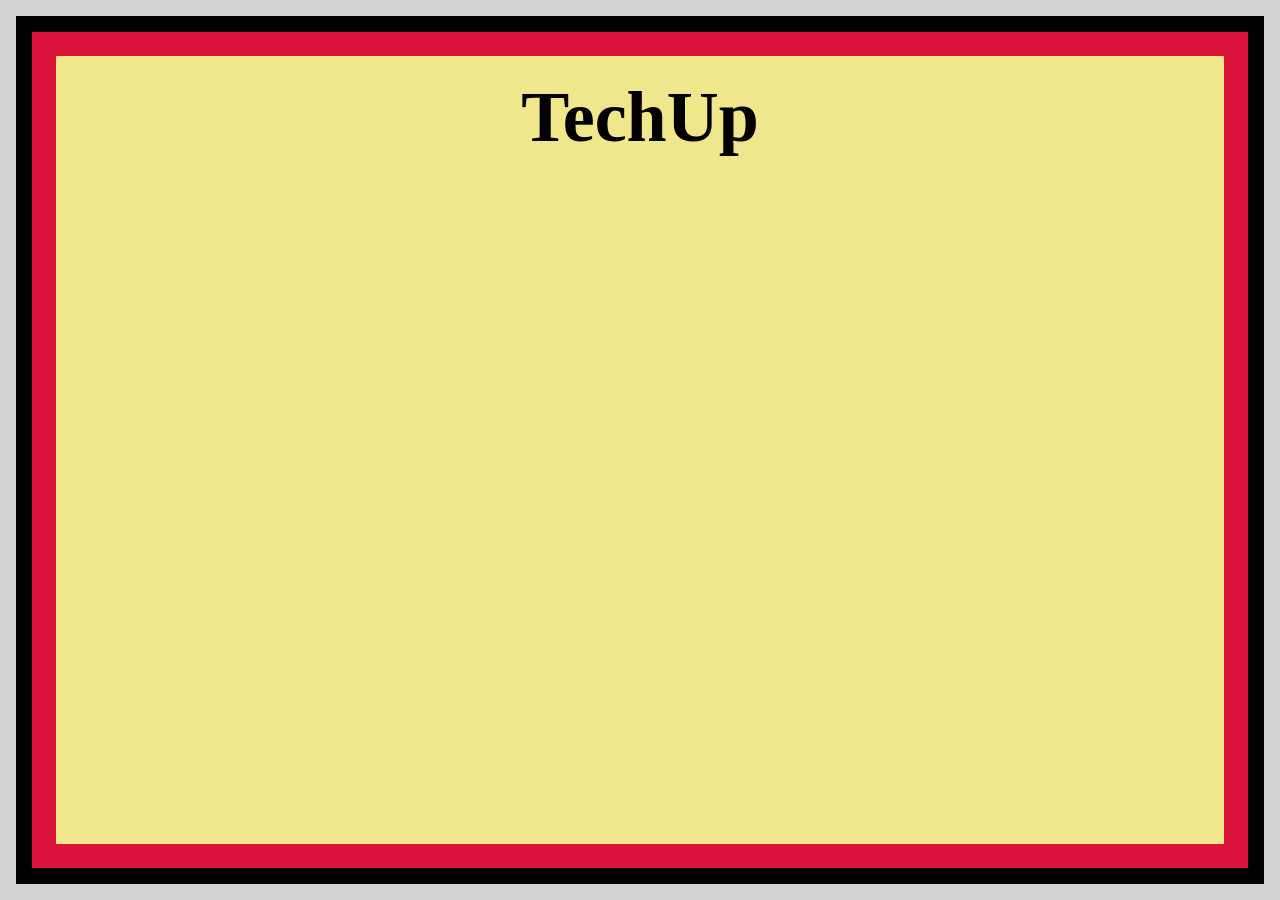
<file: ex-2/index.html>
<!DOCTYPE html>
<html lang="en">

<head>
  <meta charset="UTF-8" />
  <meta http-equiv="X-UA-Compatible" content="IE=edge" />
  <meta name="viewport" content="width=device-width, initial-scale=1.0" />
  <link rel="stylesheet" href="./style.css" />
  <title>CSS Direction and Box Model - Ex 2</title>
</head>

<body>
<div class="box-lightgrey">
  <div class="box-black">
    <div class="box-crimson">
      <div class="box-khaki">
        <h1>TechUp</h1>
      </div>
    </div>
  </div>
</div>
</body>

</html>
</file>
<file: ex-2/style.css>
* {
    box-sizing: border-box;
    margin: 0;
    padding: 0;
  }

  .box-lightgrey {
    background-color: lightgrey;
    padding: 16px 16px;
    height: 100vh;
  }

  .box-black {
    background-color: black;
    padding: 16px 16px;
    height: 100%;
  }
  
  .box-crimson {
    background-color: crimson;
    padding: 24px 24px;
    height: 100%;
  }
  
  .box-khaki {
    background-color: khaki;
    padding: 20px 20px;
    text-align: center;
    height: 100%;
  }
  

 h1 {
    font-size: 72px;
  }
</file>
